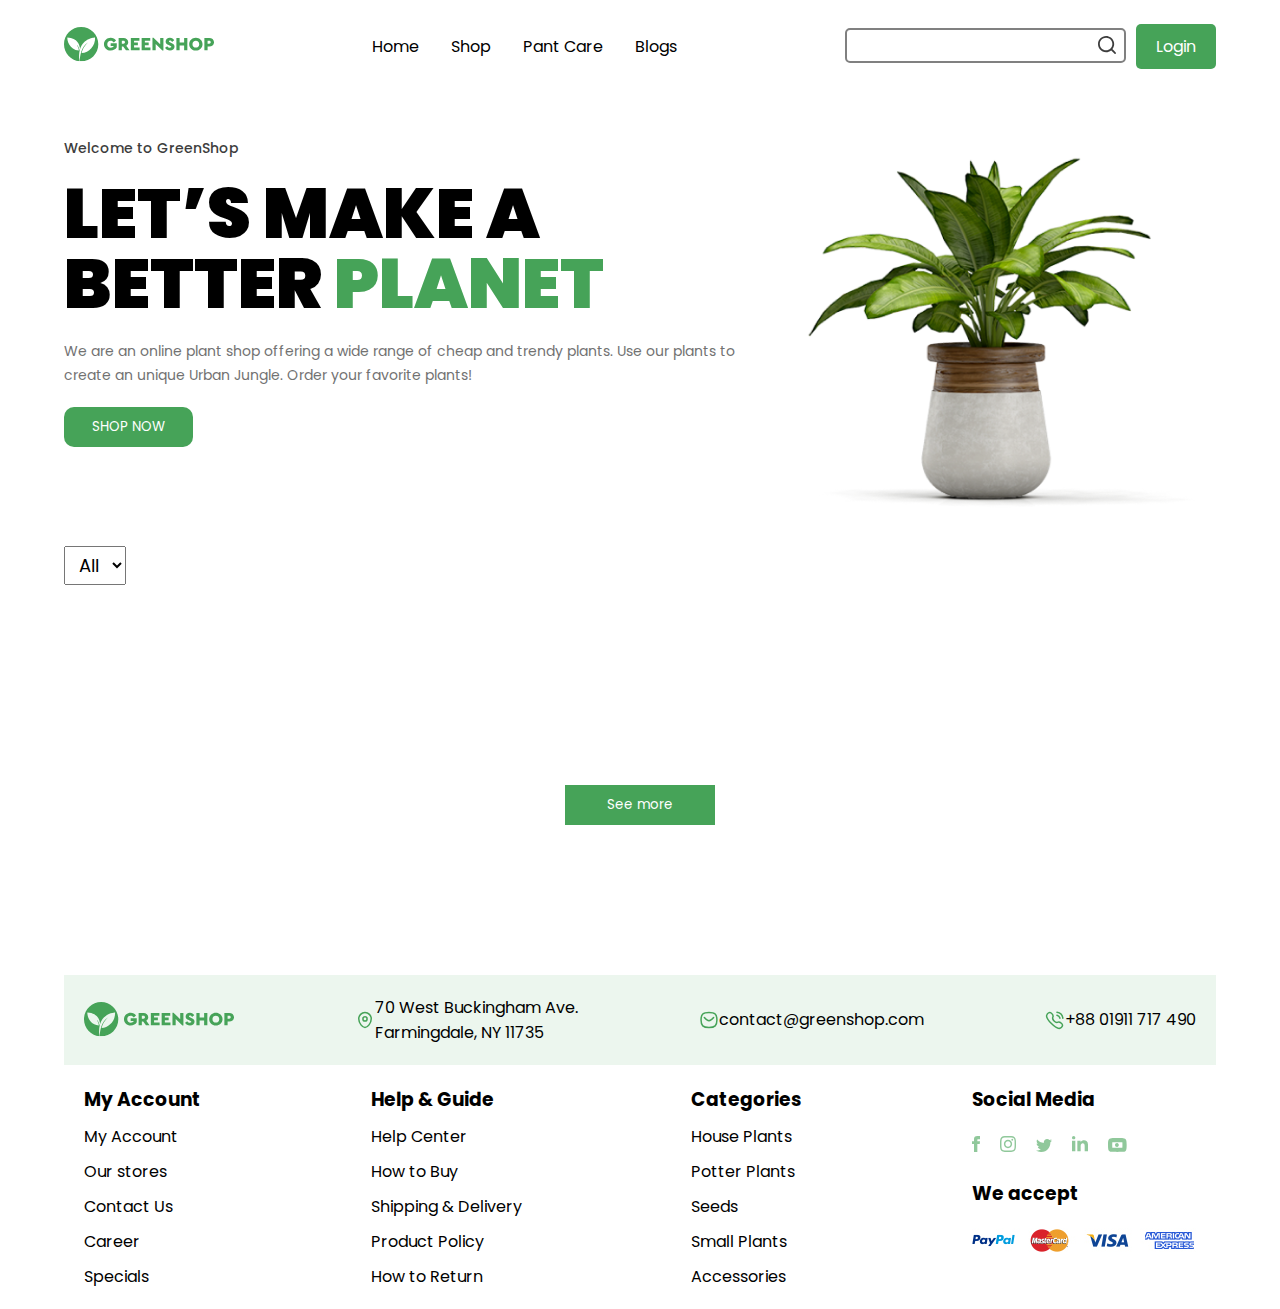
<file: index.html>
<!DOCTYPE html>
<html lang="en">

<head>
  <meta charset="UTF-8" />
  <meta name="viewport" content="width=device-width, initial-scale=1.0" />

  <!-- Inline styles -->
  <link rel="icon" href="images/home/icon.svg" />
  <link rel="stylesheet" href="./css/style.min.css" />

  <!-- Global Styles -->
  <link rel="stylesheet" href="https://cdnjs.cloudflare.com/ajax/libs/font-awesome/6.5.1/css/all.min.css"
    integrity="sha512-DTOQO9RWCH3ppGqcWaEA1BIZOC6xxalwEsw9c2QQeAIftl+Vegovlnee1c9QX4TctnWMn13TZye+giMm8e2LwA=="
    crossorigin="anonymous" referrerpolicy="no-referrer" />
  <!-- courusel -->
  <link rel="stylesheet" href="https://cdnjs.cloudflare.com/ajax/libs/OwlCarousel2/2.3.4/assets/owl.carousel.min.css"
    integrity="sha512-tS3S5qG0BlhnQROyJXvNjeEM4UpMXHrQfTGmbQ1gKmelCxlSEBUaxhRBj/EFTzpbP4RVSrpEikbmdJobCvhE3g=="
    crossorigin="anonymous" referrerpolicy="no-referrer" />
  <link rel="stylesheet"
    href="https://cdnjs.cloudflare.com/ajax/libs/OwlCarousel2/2.3.4/assets/owl.theme.default.min.css"
    integrity="sha512-sMXtMNL1zRzolHYKEujM2AqCLUR9F2C4/05cdbxjjLSRvMQIciEPCQZo++nk7go3BtSuK9kfa/s+a4f4i5pLkw=="
    crossorigin="anonymous" referrerpolicy="no-referrer" />

  <title>Greenshop</title>
</head>

<body>
  <div class="back-top">
    <a href="#hero">
      <i class="fa-solid fa-arrow-up-long"></i>
    </a>
  </div>
  <header class="header">
    <nav class="header__navbar container">
      <div class="header__logo">
        <a href="#">
          <img src="images/home/header/Logo.svg" alt="" />
        </a>
      </div>
      <ul class="header__list df">
        <li class="header__item">
          <a class="header__link" href="#">Home</a>
        </li>
        <li class="header__item">
          <a class="header__link" href="#">Shop</a>
        </li>
        <li class="header__item">
          <a class="header__link" href="#">Pant Care</a>
        </li>
        <li class="header__item">
          <a class="header__link" href="#">Blogs</a>
        </li>
      </ul>

      <div class="header__navbar__btns">
        <div class="wishlist__page">
          <a href="./pages/wishlist.html">
            <i class="fa-regular fa-heart"></i>
          </a>
        </div>
        <div class="header__input">
          <input class="input__search" type="input">
          <img class="search__btn" src="images/home/header/Vector (9).svg" alt="">
        </div>
        <div class="header__item header__item--sign">
          <!-- <img src="images/home/header/" alt="" /> -->
          <button href="#" class="header__btn__sigin">Login</button>
        </div>
        <button class="header__hamburger">
          <span></span>
          <span></span>
          <span></span>
        </button>
      </div>
    </nav>
  </header>

  <main>
    <section id="hero" class=" hero__container container">
      <div class="hero__left">
        <h4 class="hero__desc">Welcome to GreenShop</h4>
        <h1 class="hero__title">Let’s Make a Better <span>Planet</span></h1>
        <p class="hero__text">We are an online plant shop offering a wide range of cheap and trendy plants. Use our
          plants to create an
          unique Urban
          Jungle. Order your favorite plants!</p>
        <button class="hero__btn">SHOP NOW</button>
      </div>
      <div class="hero__right">
        <img src="images/01 1.png" alt="">
      </div>

    </section>
    <section id="cardes">
      <div class="container">
        <select class="select" name="" id="select">
          <option value="all">All</option>
        </select>
        <div class="module">
          <a href="#" class="module__back-btn"><i class="fa-solid fa-x"></i></a>
          <form action="" class="module__form">
            <div class="module__title">
              <h3>Login</h3>
              <h3>Register</h3>
            </div>
            <p class="module__error">Username or Password is incorrect</p>
            <input value="atuny0" placeholder="Username" required type="text" class="module__username">
            <input value="9uQFF1Lh" placeholder="Password" required type="password" class="module__password">
            <button class="module__btn">Log In</button>
          </form>
        </div>

        <div class="cards"></div>

        <button class="card__see-more">See more</button>
      </div>
    </section>
  </main>
  <footer class="footer">
    <div class="footer__container container">
      <div class="footer__top">
        <div class=" df footer__logo">
          <img src="images/footer-logo.svg" alt="">
        </div>
        <div class=" df footer__address">
          <img src="images/Location.svg" alt="">
          <p>70 West Buckingham Ave. <br>
            Farmingdale, NY 11735</p>
        </div>
        <div class=" df footer__email">
          <img src="images/Message.svg" alt="">
          <p>contact@greenshop.com</p>
        </div>
        <div class=" df footer__phone">
          <img src="images/Calling.svg" alt="">
          <p>+88 01911 717 490</p>
        </div>
      </div>
      <div class="footer__bottom">
        <ul class="footer__list">
          <li class="footer__item">
            <a href="#">
              <h3>My Account</h3>
            </a>
          </li>
          <li class="footer__item">
            <a href="#">
              My Account
            </a>
          </li>
          <li class="footer__item">
            <a href="#">
              Our stores
            </a>
          </li>
          <li class="footer__item">
            <a href="#">
              Contact Us
            </a>
          </li>
          <li class="footer__item">
            <a href="#">
              Career
            </a>
          </li>
          <li class="footer__item">
            <a href="#">
              Specials
            </a>
          </li>

        </ul>
        <ul class="footer__list">
          <li class="footer__item">
            <a href="#">
              <h3>Help & Guide</h3>
            </a>
          </li>
          <li class="footer__item">
            <a href="#">
              Help Center
            </a>
          </li>
          <li class="footer__item">
            <a href="#">
              How to Buy
            </a>
          </li>
          <li class="footer__item">
            <a href="#">
              Shipping & Delivery
            </a>
          </li>
          <li class="footer__item">
            <a href="#">
              Product Policy
            </a>
          </li>
          <li class="footer__item">
            <a href="#">
              How to Return
            </a>
          </li>

        </ul>
        <ul class="footer__list">
          <li class="footer__item">
            <a href="#">
              <h3>Categories</h3>
            </a>
          </li>
          <li class="footer__item">
            <a href="#">
              House Plants
            </a>
          </li>
          <li class="footer__item">
            <a href="#">
              Potter Plants
            </a>
          </li>
          <li class="footer__item">
            <a href="#">
              Seeds
            </a>
          </li>
          <li class="footer__item">
            <a href="#">
              Small Plants
            </a>
          </li>
          <li class="footer__item">
            <a href="#">
              Accessories
            </a>
          </li>

        </ul>
        <div class="footer__socials">
          <h3 class="footer__socials__title">
            Social Media
          </h3>
          <div class="footer__socials__icons">
            <a class="footer__socials__icon" href=""><img src="images/footer/Facebook.svg" alt=""></a>
            <a class="footer__socials__icon" href=""><img src="images/footer/Instagram (1).svg" alt=""></a>
            <a class="footer__socials__icon" href=""><img src="images/footer/Twitter.svg" alt=""></a>
            <a class="footer__socials__icon" href=""><img src="images/footer/Linkedin (1).svg" alt=""></a>
            <a class="footer__socials__icon" href=""><img src="images/footer/Union.svg" alt=""></a>
          </div>
          <h3 class="footer__socials__desc">
            We accept
          </h3>
          <img src="images/footer/image 16.png" alt="">
        </div>
      </div>
    </div>
  </footer>
</body>

<script src="./js/main.js"></script>
<script src="./js/index.js"></script>
<script src="./js/module.js"></script>

</html>
</file>
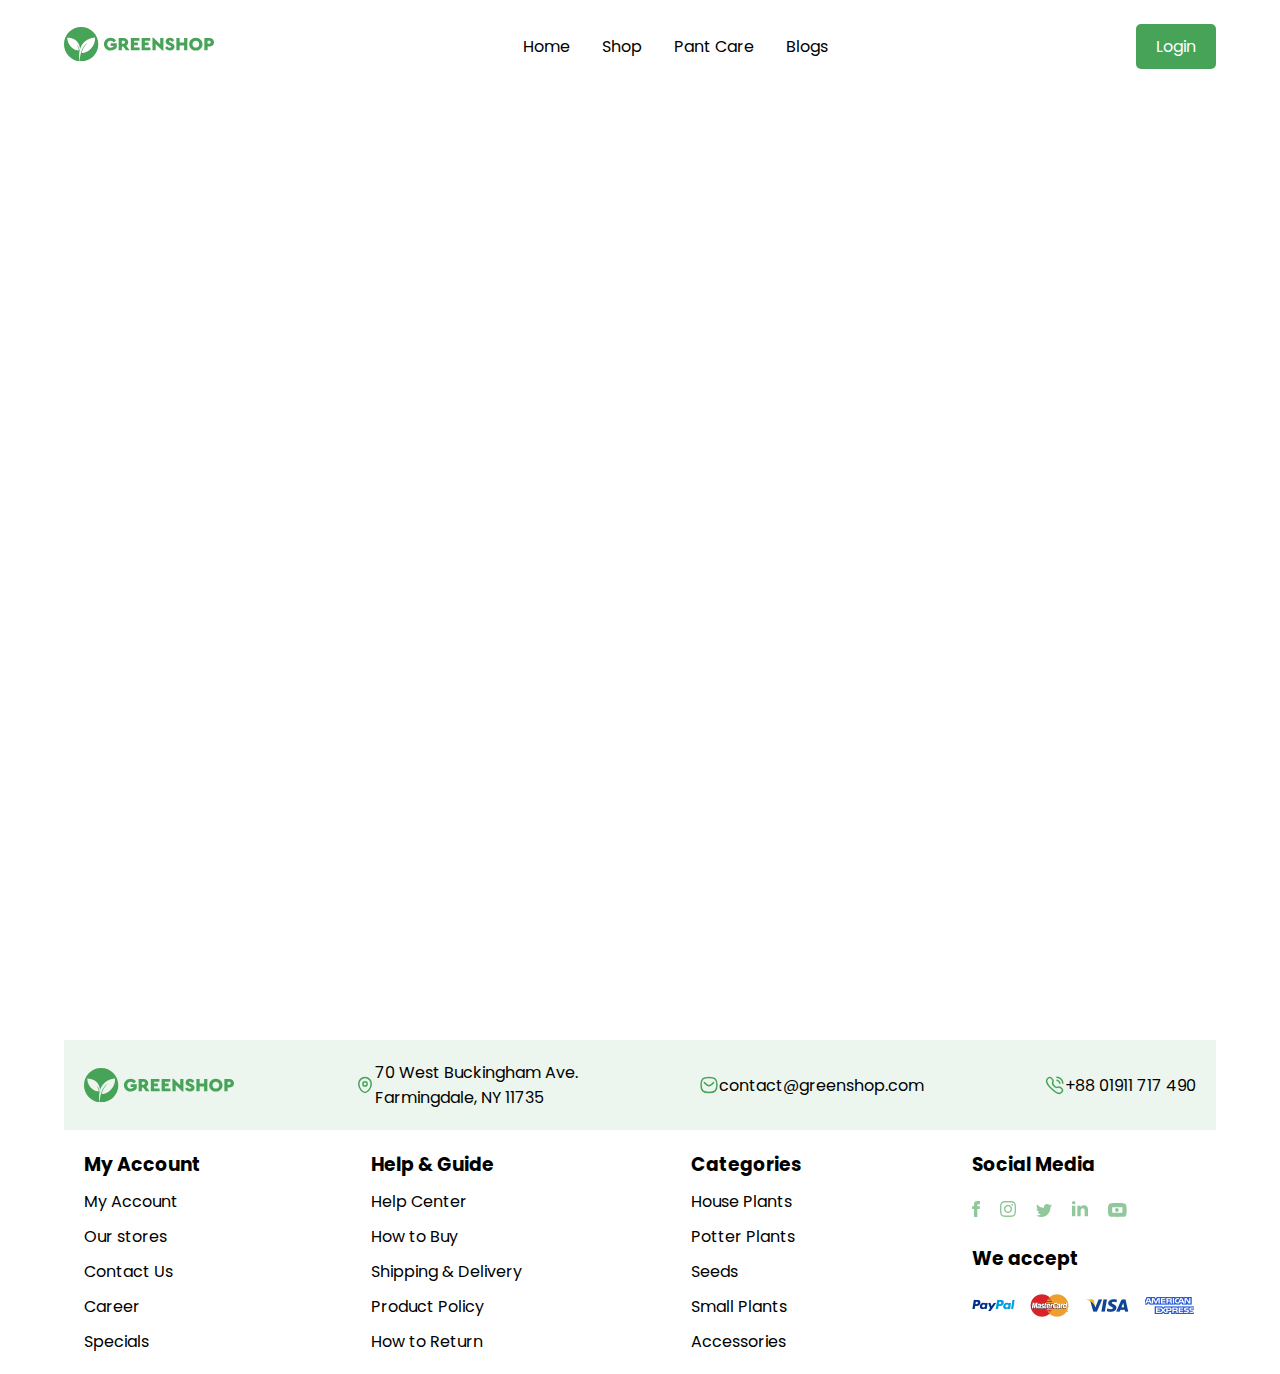
<file: pages/card.html>
<!DOCTYPE html>
<html lang="en">

<head>
    <meta charset="UTF-8">
    <meta name="viewport" content="width=device-width, initial-scale=1.0">
    <title>Document</title>
    <link rel="stylesheet" href="../css/style.min.css">
</head>

<body>
    <header class="header">
        <nav class="header__navbar container">
            <div class="header__logo">
                <a href="../index.html">
                    <img src="../images/home/header/Logo.svg" alt="" />
                </a>
            </div>
            <ul class="header__list df">
                <li class="header__item">
                    <a class="header__link" href="#">Home</a>
                </li>
                <li class="header__item">
                    <a class="header__link" href="#">Shop</a>
                </li>
                <li class="header__item">
                    <a class="header__link" href="#">Pant Care</a>
                </li>
                <li class="header__item">
                    <a class="header__link" href="#">Blogs</a>
                </li>
            </ul>

            <div class="header__navbar__btns">
                <div class="header__item header__item--sign">
                    <!-- <img src="images/home/header/" alt="" /> -->
                    <button href="#" class="header__btn__sigin">Login</button>
                </div>
                <button class="header__hamburger">
                    <span></span>
                    <span></span>
                    <span></span>
                </button>
            </div>
        </nav>
    </header>
    <main>
        <div class=" container single__container">

            <div class="single__content">
                <div></div>
                <div></div>
            </div>
        </div>
    </main>
    <footer class="footer">
        <div class="footer__container container">
            <div class="footer__top">
                <div class=" df footer__logo">
                    <img src="../images/footer-logo.svg" alt="">
                </div>
                <div class=" df footer__address">
                    <img src="../images/Location.svg" alt="">
                    <p>70 West Buckingham Ave. <br>
                        Farmingdale, NY 11735</p>
                </div>
                <div class=" df footer__email">
                    <img src="../images/Message.svg" alt="">
                    <p>contact@greenshop.com</p>
                </div>
                <div class=" df footer__phone">
                    <img src="../images/Calling.svg" alt="">
                    <p>+88 01911 717 490</p>
                </div>
            </div>
            <div class="footer__bottom">
                <ul class="footer__list">
                    <li class="footer__item">
                        <a href="#">
                            <h3>My Account</h3>
                        </a>
                    </li>
                    <li class="footer__item">
                        <a href="#">
                            My Account
                        </a>
                    </li>
                    <li class="footer__item">
                        <a href="#">
                            Our stores
                        </a>
                    </li>
                    <li class="footer__item">
                        <a href="#">
                            Contact Us
                        </a>
                    </li>
                    <li class="footer__item">
                        <a href="#">
                            Career
                        </a>
                    </li>
                    <li class="footer__item">
                        <a href="#">
                            Specials
                        </a>
                    </li>

                </ul>
                <ul class="footer__list">
                    <li class="footer__item">
                        <a href="#">
                            <h3>Help & Guide</h3>
                        </a>
                    </li>
                    <li class="footer__item">
                        <a href="#">
                            Help Center
                        </a>
                    </li>
                    <li class="footer__item">
                        <a href="#">
                            How to Buy
                        </a>
                    </li>
                    <li class="footer__item">
                        <a href="#">
                            Shipping & Delivery
                        </a>
                    </li>
                    <li class="footer__item">
                        <a href="#">
                            Product Policy
                        </a>
                    </li>
                    <li class="footer__item">
                        <a href="#">
                            How to Return
                        </a>
                    </li>

                </ul>
                <ul class="footer__list">
                    <li class="footer__item">
                        <a href="#">
                            <h3>Categories</h3>
                        </a>
                    </li>
                    <li class="footer__item">
                        <a href="#">
                            House Plants
                        </a>
                    </li>
                    <li class="footer__item">
                        <a href="#">
                            Potter Plants
                        </a>
                    </li>
                    <li class="footer__item">
                        <a href="#">
                            Seeds
                        </a>
                    </li>
                    <li class="footer__item">
                        <a href="#">
                            Small Plants
                        </a>
                    </li>
                    <li class="footer__item">
                        <a href="#">
                            Accessories
                        </a>
                    </li>

                </ul>
                <div class="footer__socials">
                    <h3 class="footer__socials__title">
                        Social Media
                    </h3>
                    <div class="footer__socials__icons">
                        <a class="footer__socials__icon" href=""><img src="../images/footer/Facebook.svg" alt=""></a>
                        <a class="footer__socials__icon" href=""><img src="../images/footer/Instagram (1).svg"
                                alt=""></a>
                        <a class="footer__socials__icon" href=""><img src="../images/footer/Twitter.svg" alt=""></a>
                        <a class="footer__socials__icon" href=""><img src="../images/footer/Linkedin (1).svg"
                                alt=""></a>
                        <a class="footer__socials__icon" href=""><img src="../images/footer/Union.svg" alt=""></a>
                    </div>
                    <h3 class="footer__socials__desc">
                        We accept
                    </h3>
                    <img src="../images/footer/image 16.png" alt="">
                </div>
            </div>
        </div>
    </footer>
    <script src="../js/card.js"></script>
</body>

</html>
</file>
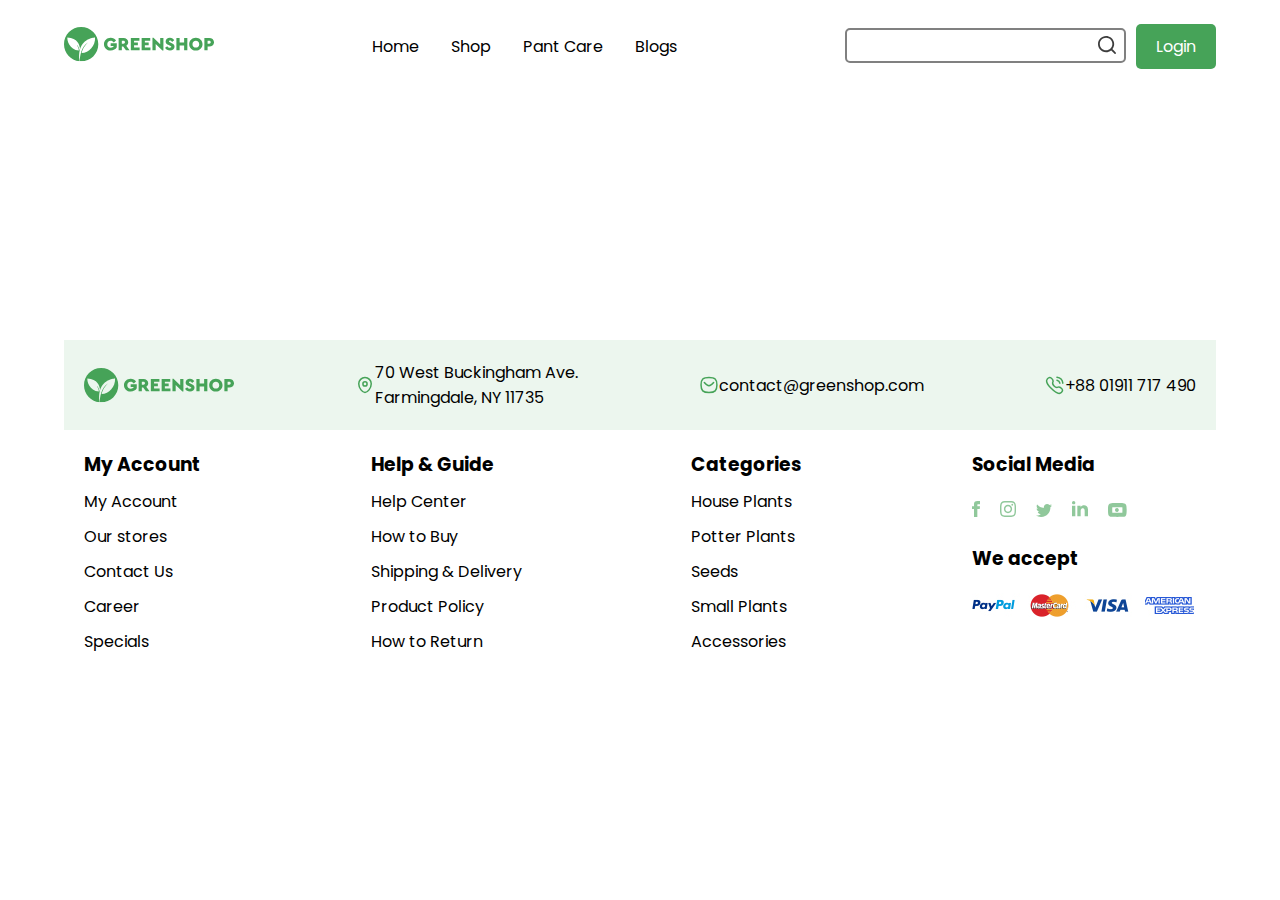
<file: pages/wishlist.html>
<!DOCTYPE html>
<html lang="en">

<head>
    <meta charset="UTF-8">
    <meta name="viewport" content="width=device-width, initial-scale=1.0">
    <!-- <link rel="stylesheet" href="../css/style.min.css"> -->

    <!-- Inline styles -->
    <link rel="icon" href="../../images/home/icon.svg" />
    <link rel="stylesheet" href="../css/style.min.css" />

    <!-- Global Styles -->
    <link rel="stylesheet" href="https://cdnjs.cloudflare.com/ajax/libs/font-awesome/6.5.1/css/all.min.css"
        integrity="sha512-DTOQO9RWCH3ppGqcWaEA1BIZOC6xxalwEsw9c2QQeAIftl+Vegovlnee1c9QX4TctnWMn13TZye+giMm8e2LwA=="
        crossorigin="anonymous" referrerpolicy="no-referrer" />
    <!-- courusel -->
    <link rel="stylesheet" href="https://cdnjs.cloudflare.com/ajax/libs/OwlCarousel2/2.3.4/assets/owl.carousel.min.css"
        integrity="sha512-tS3S5qG0BlhnQROyJXvNjeEM4UpMXHrQfTGmbQ1gKmelCxlSEBUaxhRBj/EFTzpbP4RVSrpEikbmdJobCvhE3g=="
        crossorigin="anonymous" referrerpolicy="no-referrer" />
    <link rel="stylesheet"
        href="https://cdnjs.cloudflare.com/ajax/libs/OwlCarousel2/2.3.4/assets/owl.theme.default.min.css"
        integrity="sha512-sMXtMNL1zRzolHYKEujM2AqCLUR9F2C4/05cdbxjjLSRvMQIciEPCQZo++nk7go3BtSuK9kfa/s+a4f4i5pLkw=="
        crossorigin="anonymous" referrerpolicy="no-referrer" />

    <title>Document</title>


</head>

<body>

    <header class="header">
        <nav class="header__navbar container">
            <div class="header__logo">
                <a href="../index.html">
                    <img src="../../images/home/header/Logo.svg" alt="" />
                </a>
            </div>
            <ul class="header__list df">
                <li class="header__item">
                    <a class="header__link" href="../index.html">Home</a>
                </li>
                <li class="header__item">
                    <a class="header__link" href="../index.html">Shop</a>
                </li>
                <li class="header__item">
                    <a class="header__link" href="../index.html">Pant Care</a>
                </li>
                <li class="header__item">
                    <a class="header__link" href="../index.html">Blogs</a>
                </li>
            </ul>

            <div class="header__navbar__btns">
                <div class="wishlist__page">
                    <a href="./pages/wishlist.html">
                        <i class="fa-regular fa-heart"></i>
                    </a>
                </div>
                <div class="header__input">
                    <input class="input__search" type="input">
                    <img class="search__btn" src="../images/home/header/Vector (9).svg" alt="">
                </div>
                <div class="header__item header__item--sign">
                    <!-- <img src="../images/home/header/" alt="" /> -->
                    <button href="#" class="header__btn__sigin">Login</button>
                </div>
                <button class="header__hamburger">
                    <span></span>
                    <span></span>
                    <span></span>
                </button>
            </div>
        </nav>
    </header>
    <main>
        <section class="container">
            <div class="cards">

            </div>
        </section>
    </main>
    <footer class="footer">
        <div class="footer__container container">
            <div class="footer__top">
                <div class=" df footer__logo">
                    <img src="../images/footer-logo.svg" alt="">
                </div>
                <div class=" df footer__address">
                    <img src="../images/Location.svg" alt="">
                    <p>70 West Buckingham Ave. <br>
                        Farmingdale, NY 11735</p>
                </div>
                <div class=" df footer__email">
                    <img src="../images/Message.svg" alt="">
                    <p>contact@greenshop.com</p>
                </div>
                <div class=" df footer__phone">
                    <img src="../images/Calling.svg" alt="">
                    <p>+88 01911 717 490</p>
                </div>
            </div>
            <div class="footer__bottom">
                <ul class="footer__list">
                    <li class="footer__item">
                        <a href="#">
                            <h3>My Account</h3>
                        </a>
                    </li>
                    <li class="footer__item">
                        <a href="#">
                            My Account
                        </a>
                    </li>
                    <li class="footer__item">
                        <a href="#">
                            Our stores
                        </a>
                    </li>
                    <li class="footer__item">
                        <a href="#">
                            Contact Us
                        </a>
                    </li>
                    <li class="footer__item">
                        <a href="#">
                            Career
                        </a>
                    </li>
                    <li class="footer__item">
                        <a href="#">
                            Specials
                        </a>
                    </li>

                </ul>
                <ul class="footer__list">
                    <li class="footer__item">
                        <a href="#">
                            <h3>Help & Guide</h3>
                        </a>
                    </li>
                    <li class="footer__item">
                        <a href="#">
                            Help Center
                        </a>
                    </li>
                    <li class="footer__item">
                        <a href="#">
                            How to Buy
                        </a>
                    </li>
                    <li class="footer__item">
                        <a href="#">
                            Shipping & Delivery
                        </a>
                    </li>
                    <li class="footer__item">
                        <a href="#">
                            Product Policy
                        </a>
                    </li>
                    <li class="footer__item">
                        <a href="#">
                            How to Return
                        </a>
                    </li>

                </ul>
                <ul class="footer__list">
                    <li class="footer__item">
                        <a href="#">
                            <h3>Categories</h3>
                        </a>
                    </li>
                    <li class="footer__item">
                        <a href="#">
                            House Plants
                        </a>
                    </li>
                    <li class="footer__item">
                        <a href="#">
                            Potter Plants
                        </a>
                    </li>
                    <li class="footer__item">
                        <a href="#">
                            Seeds
                        </a>
                    </li>
                    <li class="footer__item">
                        <a href="#">
                            Small Plants
                        </a>
                    </li>
                    <li class="footer__item">
                        <a href="#">
                            Accessories
                        </a>
                    </li>

                </ul>
                <div class="footer__socials">
                    <h3 class="footer__socials__title">
                        Social Media
                    </h3>
                    <div class="footer__socials__icons">
                        <a class="footer__socials__icon" href=""><img src="../images/footer/Facebook.svg" alt=""></a>
                        <a class="footer__socials__icon" href=""><img src="../images/footer/Instagram (1).svg"
                                alt=""></a>
                        <a class="footer__socials__icon" href=""><img src="../images/footer/Twitter.svg" alt=""></a>
                        <a class="footer__socials__icon" href=""><img src="../images/footer/Linkedin (1).svg"
                                alt=""></a>
                        <a class="footer__socials__icon" href=""><img src="../images/footer/Union.svg" alt=""></a>
                    </div>
                    <h3 class="footer__socials__desc">
                        We accept
                    </h3>
                    <img src="../images/footer/image 16.png" alt="">
                </div>
            </div>
        </div>
    </footer>
    <script src="../js/wishlist.js"></script>
</body>

</html>
</file>
<file: css/style.min.css>
@import"https://fonts.googleapis.com/css2?family=Poppins:ital,wght@0,100;0,200;0,300;0,400;0,500;0,600;0,700;0,800;0,900;1,100;1,200;1,300;1,400;1,500;1,600;1,700;1,800;1,900&display=swap";*{margin:0;padding:0;box-sizing:border-box;list-style:none;text-decoration:none;scroll-behavior:smooth;font-family:"Poppins",sans-serif}a{color:inherit}button{cursor:pointer;border:none;background:rgba(0,0,0,0)}.container{width:90%;margin:0 auto;max-width:1440px}.df{display:flex;align-items:center}main{padding-top:90px}.back-top{position:fixed;width:35px;height:35px;font-size:20px;bottom:50px;right:50px;background:#46a358;border-radius:50%;color:#fff;display:none;justify-content:center;align-items:center}.show__back-top{display:flex}.dropdown{position:relative;padding:8px;display:inline-block;cursor:pointer}.dropdown__text{font-size:16px;font-weight:500}.dropdown__icon{font-size:14px;display:inline-block;transition:.8s}.dropdown__list{position:absolute;width:100%;top:110%;left:0;visibility:hidden;opacity:0;transition:1s;transform:scale(0);z-index:999;display:flex;flex-direction:column}.dropdown__list__item{border-radius:2px;padding:5px}.dropdown__list__item:hover{background:#46a358;color:#fff}.header{position:fixed;top:0;left:0;z-index:999;width:100%;padding-bottom:10px;background:#fff;transition:.5s;color:#000}.header__navbar{display:flex;align-items:center;justify-content:space-between}.header__navbar__btns{display:flex;align-items:center;gap:10px}.header__logo{margin-top:10px;font-size:30px;font-weight:bold}.header__list{gap:32px}.header__item{padding:22px 0;transition:.4s;border-top:2px solid rgba(0,0,0,0)}.header__item:hover{color:#46a358;border-color:#46a358}.header__item__link{font-size:16px;font-weight:500}.header__item--sign{display:flex;gap:8px;align-items:center}.header__btn__sigin{font-size:16px;color:#fff;transition:.4s;padding:10px 20px;background-color:#46a358;border-radius:5px}.header__btn__sigin:hover{color:#fff}.header__item--close{font-size:20px;color:red;display:none;cursor:pointer}.header__hamburger{display:none;flex-direction:column;gap:5px;background:rgba(0,0,0,0)}.header__hamburger span{width:25px;height:3px;background:#000;border-radius:2px}.show__header__shrink{padding:2px 0px;box-shadow:0px 0px 5px #46a358}.header__input{position:relative}.input__search{padding:10px;height:35px;border:2px solid gray;border-radius:5px}.search__btn{position:absolute;top:8px;right:10px;width:18px}#select{padding:5px 10px;font-size:18px}@media(max-width: 900px){.header{padding-top:10px}.header__list{position:fixed;top:0;left:-100%;width:50%;background:#46a358;height:100vh;display:flex;flex-direction:column;justify-content:center;gap:10px;box-shadow:0px 0px 10px #46a358;transition:.5s;z-index:9999}.header__hamburger{display:flex}.header__show__list{left:0}.header__item--close{position:absolute;display:block;color:red;top:15px;right:20px}.header__show__left{left:-100%}}@media screen and (max-width: 550px){.header__navbar{flex-direction:column;justify-content:center}}@media(max-width: 340px){.header__list{width:80%}}.global-btn{padding:20px 68px 20px 32px;font-size:16px;font-weight:400;line-height:17px;color:#fff;border:none;transition:.4s;background-color:#444cfc;background-image:url(../../images/global-right-shape.png),url(../../images/global-shape.svg);background-repeat:no-repeat;background-position:center right 30px,top left}.hero__container{display:flex;align-items:center}.hero__left{display:flex;flex-direction:column;align-items:start;gap:20px}.hero__desc{font-size:14px;color:#3d3d3d;font-weight:500}.hero__title{text-transform:uppercase;width:70%;font-weight:900;font-size:70px;line-height:70px}.hero__title span{color:#46a358}.hero__text{display:-webkit-box;-webkit-line-clamp:2;-webkit-box-orient:vertical;overflow:hidden;font-weight:400;font-size:14px;line-height:24px;color:#727272}.hero__btn{margin-bottom:50px;padding:8px 26px;background:#46a358;color:#fff;border-radius:10px;border:2px solid rgba(0,0,0,0);transition:.4s}.hero__btn:hover{background:#fff;border:2px solid #46a358;color:#46a358}.hero__right{width:60%}.hero__right img{width:100%}@media screen and (max-width: 1290px){.hero__title{width:100%}}@media screen and (max-width: 1150px){.hero__title{font-weight:900;font-size:60px;line-height:70px}.hero__right{width:80%}}@media screen and (max-width: 950px){.hero__title{font-weight:900;font-size:40px;line-height:50px}}@media screen and (max-width: 850px){.hero__container{flex-direction:column-reverse}}@media screen and (max-width: 550px){.hero__right{padding-top:100px}}.footer .footer__top{background:rgba(70,163,88,.1019607843);display:flex;justify-content:space-between;flex-wrap:wrap;padding:20px;gap:50px}.footer__bottom{display:flex;justify-content:space-between;padding:20px;gap:50px;flex-wrap:wrap}.footer__list{display:flex;flex-direction:column;gap:10px}.footer__socials{display:flex;flex-direction:column;gap:20px}.footer__socials__icons{display:flex;gap:20px}.module{display:none;position:fixed;top:50%;left:50%;transform:translate(-50%, -50%);width:550px;height:500px;background:#f1f1f1;z-index:999;padding:100px 50px;border-radius:20px}.module__form{display:flex;flex-direction:column;align-items:center;gap:20px}.module__title{display:flex;justify-content:center;padding-top:20px;gap:20px;font-size:20px}.module input{width:70%;padding:8px;outline:none;border:none}.module__error{color:crimson;display:flex;justify-content:center;opacity:0}.module__btn{width:70%;background:#46a358;padding:8px}.module__back-btn{position:fixed;top:30px;right:30px;font-size:20px;color:#46a358}main{padding-bottom:50px}.admin__input{display:flex;flex-direction:column;width:70%}.admin__title{padding-top:50px}.admin__form{display:grid;gap:20px;grid-template-columns:repeat(2, 1fr);justify-content:center}.admin__form input{padding:5px;width:100%;height:25px;outline:none}.admin__logout{padding-top:20px;font-size:20px;color:#46a358}.admin__form_btns{height:40px;display:flex;gap:20px}.admin__form_btn{padding:10px;background:#46a358;border-radius:10px;color:#fff}.admin__paswords{width:50%}input{padding:5px;width:100%;height:25px;outline:none}@media screen and (max-width: 750px){.admin__form{margin:20px 50px;display:grid;gap:20px;grid-template-columns:1fr;justify-content:center}.admin__input{display:flex;flex-direction:column;width:100%}.admin__paswords{width:100%}}.cards,.loading{display:grid;grid-template-columns:repeat(3, 1fr);padding-top:100px;gap:40px;padding-bottom:100px}.loading__title{padding:5px 10px}.card,.loading__item{box-shadow:rgba(149,157,165,.2) 0px 8px 24px;border-radius:20px}.card__top,.loading__item__top{filter:blur(3px);display:flex;align-items:center;justify-content:center;width:100%;height:300px;margin-bottom:20px;padding:20px;transition:.2s}.card__top:hover,.loading__item__top:hover{filter:blur(0px)}.card__top img,.loading__item__top img{width:100%;-o-object-fit:contain;object-fit:contain;height:100%;cursor:pointer}.card__bottom,.loading__item__bottom{display:flex;flex-direction:column;gap:10px;padding:15px}.card__price,.loading__item__price{color:#46a358;margin-bottom:20px;font-size:20px}.card__see-more,.loading__item__see-more{display:flex;align-items:center;justify-content:center;width:150px;margin:0 auto;padding:10px 20px;background-color:#46a358;color:#fff;margin-bottom:100px}.bg__animation{background:linear-gradient(90deg, #eee, #ddd, #eee);background-size:200%;animation:bgMove 1s linear 0s infinite}@keyframes bgMove{to{background-position:200%}}@media(max-width: 1150px){.cards{grid-template-columns:repeat(2, 1fr)}}@media(max-width: 630px){.cards{grid-template-columns:repeat(1, 80%);justify-content:center}}.single__container{width:90%;height:100vh;display:flex;justify-content:center;align-items:center}.single__content{display:flex;align-items:center;gap:100px}.data__title{font-size:45px}.card__span{font-weight:700;font-size:20px}.card__desc{width:30%}.card{position:relative}#heart{font-size:20px;position:absolute;top:20px;right:20px}.card__price{color:#46a358}@media screen and (max-width: 1000px){.single__content{flex-direction:column}}
</file>
